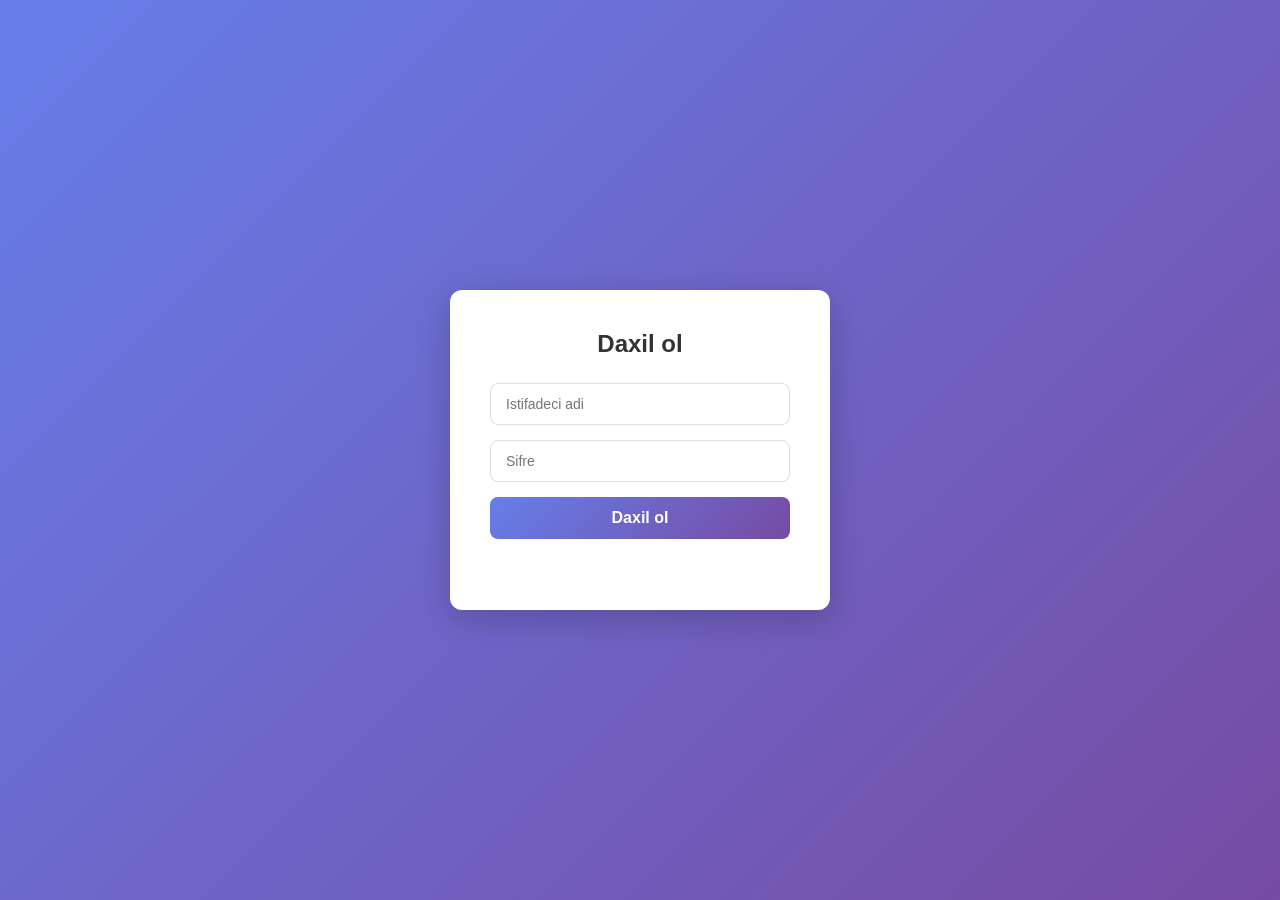
<file: src/main/resources/static/index.html>
<!DOCTYPE html>
<html lang="az">
<head>
    <meta charset="UTF-8">
    <meta http-equiv="Cache-Control" content="no-cache, no-store, must-revalidate">
    <meta http-equiv="Pragma" content="no-cache">
    <meta http-equiv="Expires" content="0">
    <title>Login</title>
    <link rel="stylesheet" href="style.css">
</head>
<body>
<div class="container">
    <h2>Daxil ol</h2>
    <div class="form-group">
        <input type="text" id="username" placeholder="Istifadeci adi">
    </div>
    <div class="form-group">
        <input type="password" id="password" placeholder="Sifre">
    </div>
    <button id="loginBtn">Daxil ol</button>
    <p id="message"></p>
</div>
<script src="script.js?v=99"></script>
</body>
</html>
</file>
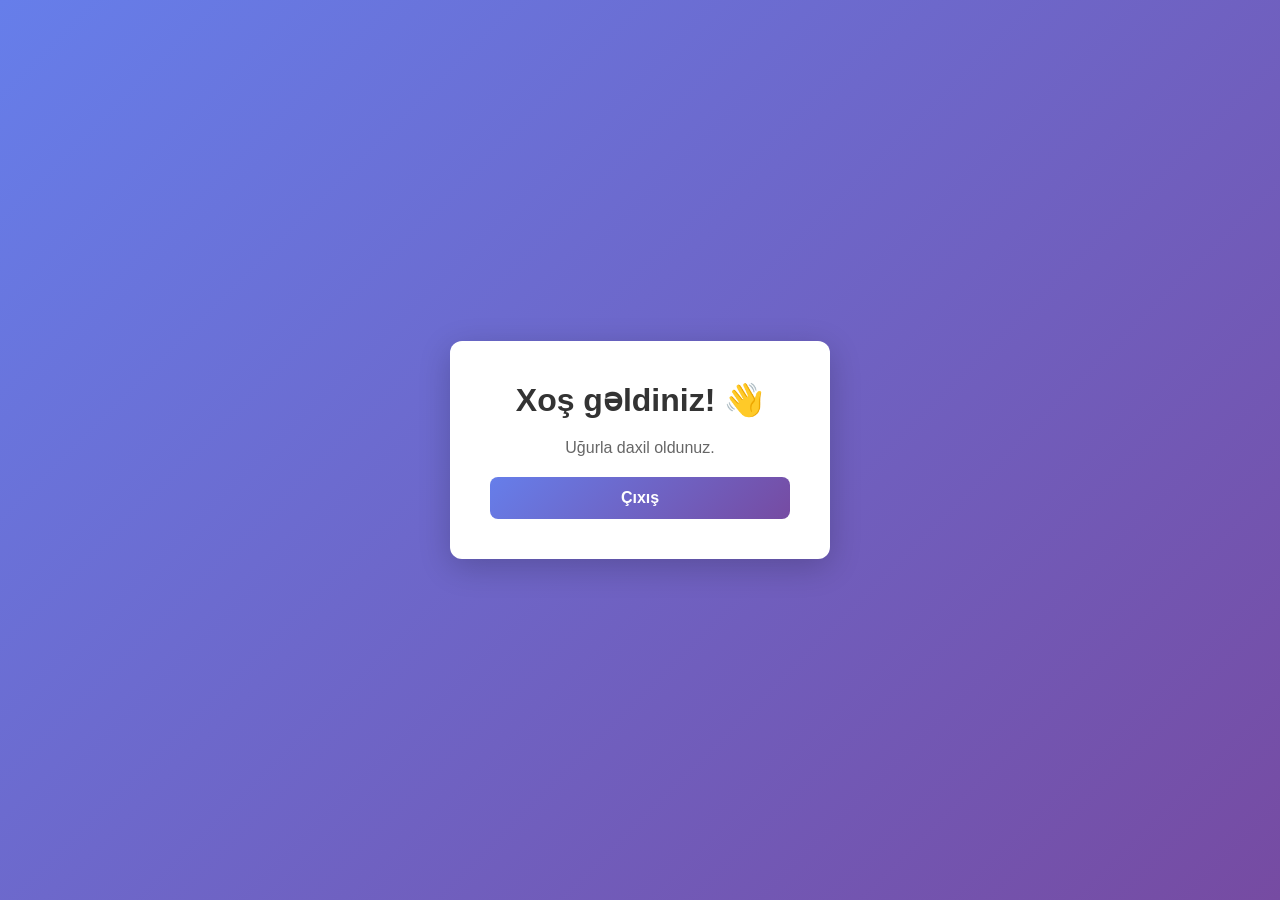
<file: src/main/resources/static/dashboard.html>
<!DOCTYPE html>
<html lang="az">
<head>
    <meta charset="UTF-8">
    <title>Ana Səhifə</title>
    <link rel="stylesheet" href="dashboard.css">
</head>
<body>
<div class="container">
    <h1>Xoş gəldiniz! 👋</h1>
    <p>Uğurla daxil oldunuz.</p>
    <button onclick="logout()">Çıxış</button>
</div>
<script>
    function logout() {
        window.location.href = "index.html";
    }
</script>
</body>
</html>
</file>
<file: src/main/resources/static/style.css>
* {
    margin: 0;
    padding: 0;
    box-sizing: border-box;
}

body {
    display: flex;
    justify-content: center;
    align-items: center;
    height: 100vh;
    background: linear-gradient(135deg, #667eea, #764ba2);
    font-family: Arial, sans-serif;
}

.container {
    background: white;
    padding: 40px;
    border-radius: 12px;
    box-shadow: 0 8px 32px rgba(0,0,0,0.2);
    width: 380px;
    display: flex;
    flex-direction: column;
    gap: 15px;
}

h2 {
    text-align: center;
    color: #333;
    margin-bottom: 10px;
    font-size: 24px;
}

input {
    width: 100%;
    padding: 12px 15px;
    border: 1px solid #ddd;
    border-radius: 8px;
    font-size: 14px;
    outline: none;
    transition: border 0.3s;
}

input:focus {
    border-color: #667eea;
}

button {
    width: 100%;
    padding: 12px;
    background: linear-gradient(135deg, #667eea, #764ba2);
    color: white;
    border: none;
    border-radius: 8px;
    cursor: pointer;
    font-size: 16px;
    font-weight: bold;
    transition: opacity 0.3s;
}

button:hover {
    opacity: 0.9;
}

#message {
    text-align: center;
    font-size: 14px;
    padding: 8px;
    border-radius: 5px;
}

.success {
    color: green;
    background-color: #e8f5e9;
}

.error {
    color: red;
    background-color: #ffebee;
}
</file>
<file: src/main/resources/static/dashboard.css>
* {
    margin: 0;
    padding: 0;
    box-sizing: border-box;
}

body {
    display: flex;
    justify-content: center;
    align-items: center;
    height: 100vh;
    background: linear-gradient(135deg, #667eea, #764ba2);
    font-family: Arial, sans-serif;
}

.container {
    background: white;
    padding: 40px;
    border-radius: 12px;
    box-shadow: 0 8px 32px rgba(0,0,0,0.2);
    width: 380px;
    text-align: center;
    display: flex;
    flex-direction: column;
    gap: 20px;
}

h1 {
    color: #333;
}

p {
    color: #666;
    font-size: 16px;
}

button {
    padding: 12px;
    background: linear-gradient(135deg, #667eea, #764ba2);
    color: white;
    border: none;
    border-radius: 8px;
    cursor: pointer;
    font-size: 16px;
    font-weight: bold;
    transition: opacity 0.3s;
}

button:hover {
    opacity: 0.9;
}
</file>
